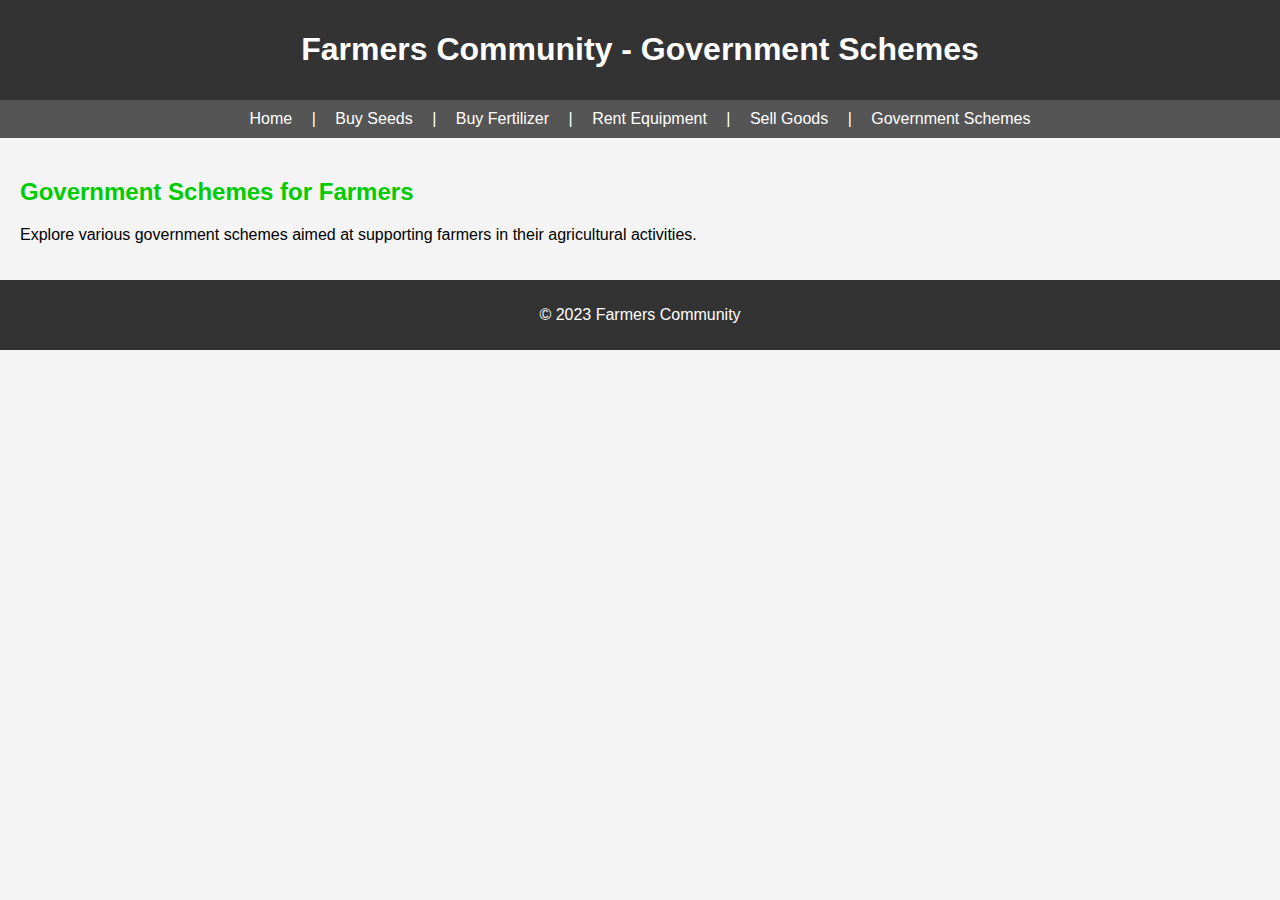
<file: government-schemes.html>
<!DOCTYPE html>
<html lang="en">
<head>
    <meta charset="UTF-8">
    <meta name="viewport" content="width=device-width, initial-scale=1.0">
    <title>Farmers Community - Government Schemes</title>
    <link rel="stylesheet" href="government-schemes.css">
</head>
<body>
    <header>
        <h1>Farmers Community - Government Schemes</h1>
    </header>

    <nav>
        <a href="index.html">Home</a> |
        <a href="buy-seeds.html">Buy Seeds</a> |
        <a href="buy-fertilizer.html">Buy Fertilizer</a> |
        <a href="rent-equipment.html">Rent Equipment</a> |
        <a href="sell-goods.html">Sell Goods</a> |
        <a href="government-schemes.html">Government Schemes</a>
    </nav>

    <section>
        <h2>Government Schemes for Farmers</h2>
        <p>Explore various government schemes aimed at supporting farmers in their agricultural activities.</p>
        <!-- Add more content specific to government schemes -->
    </section>

    <footer>
        <p>&copy; 2023 Farmers Community</p>
    </footer>
</body>
</html>
</file>
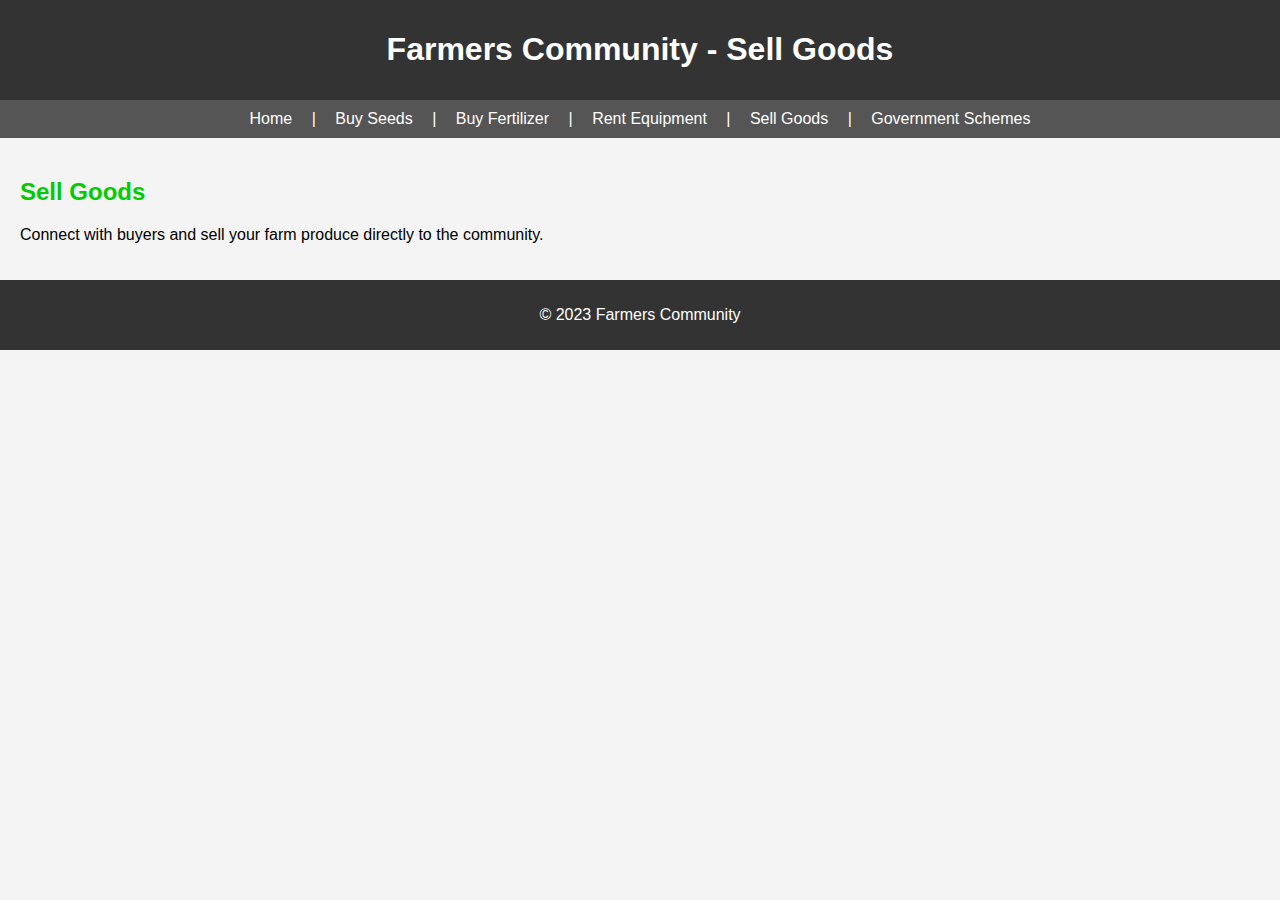
<file: sell-goods.html>
<!DOCTYPE html>
<html lang="en">
<head>
    <meta charset="UTF-8">
    <meta name="viewport" content="width=device-width, initial-scale=1.0">
    <title>Farmers Community - Sell Goods</title>
    <link rel="stylesheet" href="sell-goods.css">
    
</head>
<body>
    <header>
        <h1>Farmers Community - Sell Goods</h1>
    </header>

    <nav>
        <a href="index.html">Home</a> |
        <a href="buy-seeds.html">Buy Seeds</a> |
        <a href="buy-fertilizer.html">Buy Fertilizer</a> |
        <a href="rent-equipment.html">Rent Equipment</a> |
        <a href="sell-goods.html">Sell Goods</a> |
        <a href="government-schemes.html">Government Schemes</a>
    </nav>

    <section>
        <h2>Sell Goods</h2>
        <p>Connect with buyers and sell your farm produce directly to the community.</p>
        <!-- Add more content specific to selling goods -->
    </section>

    <footer>
        <p>&copy; 2023 Farmers Community</p>
    </footer>
</body>
</html>
</file>
<file: government-schemes.css>
body {
    font-family: 'Arial', sans-serif;
    margin: 0;
    padding: 0;
    background-color: #f4f4f4;
}

header {
    background-color: #333;
    color: white;
    padding: 10px;
    text-align: center;
}

nav {
    background-color: #555;
    color: white;
    padding: 10px;
    text-align: center;
}

nav a {
    text-decoration: none;
    color: white;
    padding: 10px;
    margin: 0 5px;
    border-radius: 5px;
    transition: background-color 0.3s ease;
}

nav a:hover {
    background-color: #00cc00; /* Green */
}

section {
    padding: 20px;
}

footer {
    background-color: #333;
    color: white;
    padding: 10px;
    text-align: center;
}

/* Additional styles specific to Government Schemes page */
section h2 {
    color: #00cc00; /* Green */
}
</file>
<file: sell-goods.css>
body {
    font-family: 'Arial', sans-serif;
    margin: 0;
    padding: 0;
    background-color: #f4f4f4;
}

header {
    background-color: #333;
    color: white;
    padding: 10px;
    text-align: center;
}

nav {
    background-color: #555;
    color: white;
    padding: 10px;
    text-align: center;
}

nav a {
    text-decoration: none;
    color: white;
    padding: 10px;
    margin: 0 5px;
    border-radius: 5px;
    transition: background-color 0.3s ease;
}

nav a:hover {
    background-color: #00cc00; /* Green */
}

section {
    padding: 20px;
}

footer {
    background-color: #333;
    color: white;
    padding: 10px;
    text-align: center;
}

/* Additional styles specific to Sell Goods page */
section h2 {
    color: #00cc00; /* Green */
}
</file>
